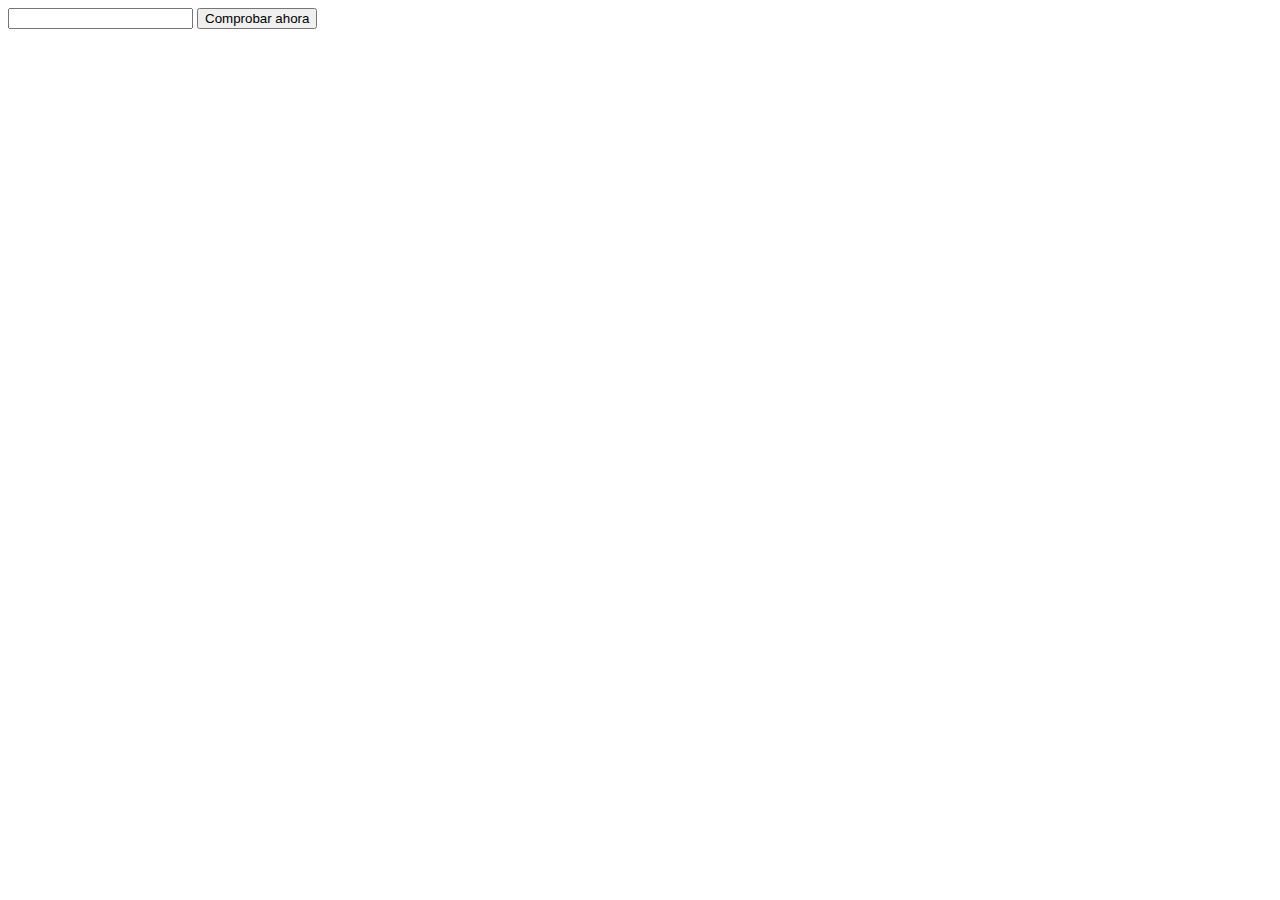
<file: <head>.html>
<head>
<script src="https://ajax.googleapis.com/ajax/libs/jquery/3.4.1/jquery.min.js"></script>
<script>
function comprobar() {
  var t1 = 50;
  var t2 = $('#t2').val();
  if (t1>t2) 
    {
      alert('t1 es mayor a t2');
    } else {
      alert('1 es menor a t2');
    }
}
</script>
</head>
<body>
<input type="number" id="t2" name="t2" />
<button onclick="comprobar();"">Comprobar ahora</button>
</body>
</file>
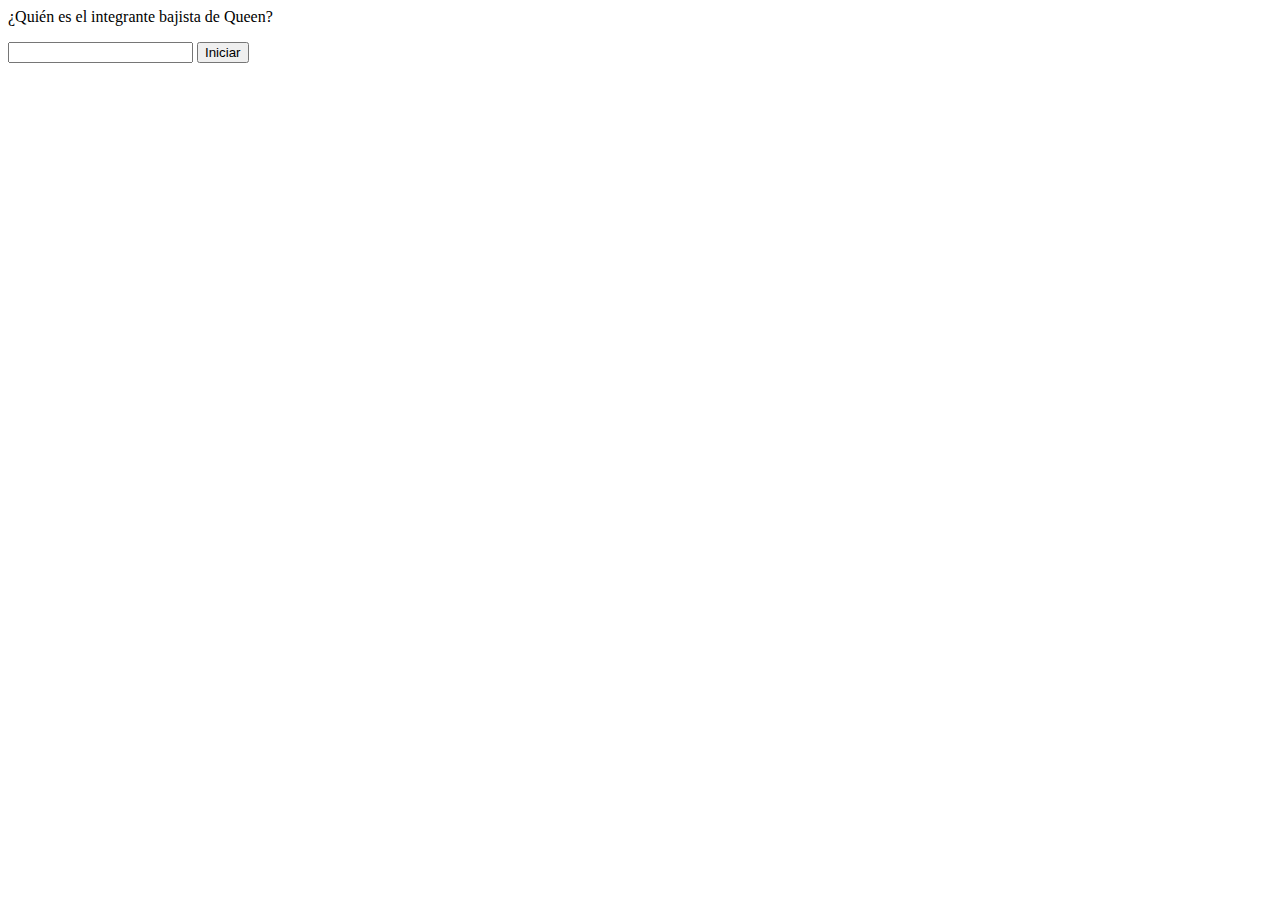
<file: atximba.html>
<html>
<head>
<meta charset="UTF-8">
<script src="https://ajax.googleapis.com/ajax/libs/jquery/3.4.1/jquery.min.js"></script>
<script>
function responder() {
    var nombre = $("#nombre").val();
    if (nombre == "John Deacon") {
    	alert('Respuesta correcta');
    } else {
    	alert('Respuesta incorrecta');
    }
}
</script>
</head>
<body>
	<p>¿Quién es el integrante bajista de Queen?</p>
	<input type="text" name="nombre" id="nombre" />
	<button onclick="responder();">Iniciar</button>
</body>
</html>
</file>
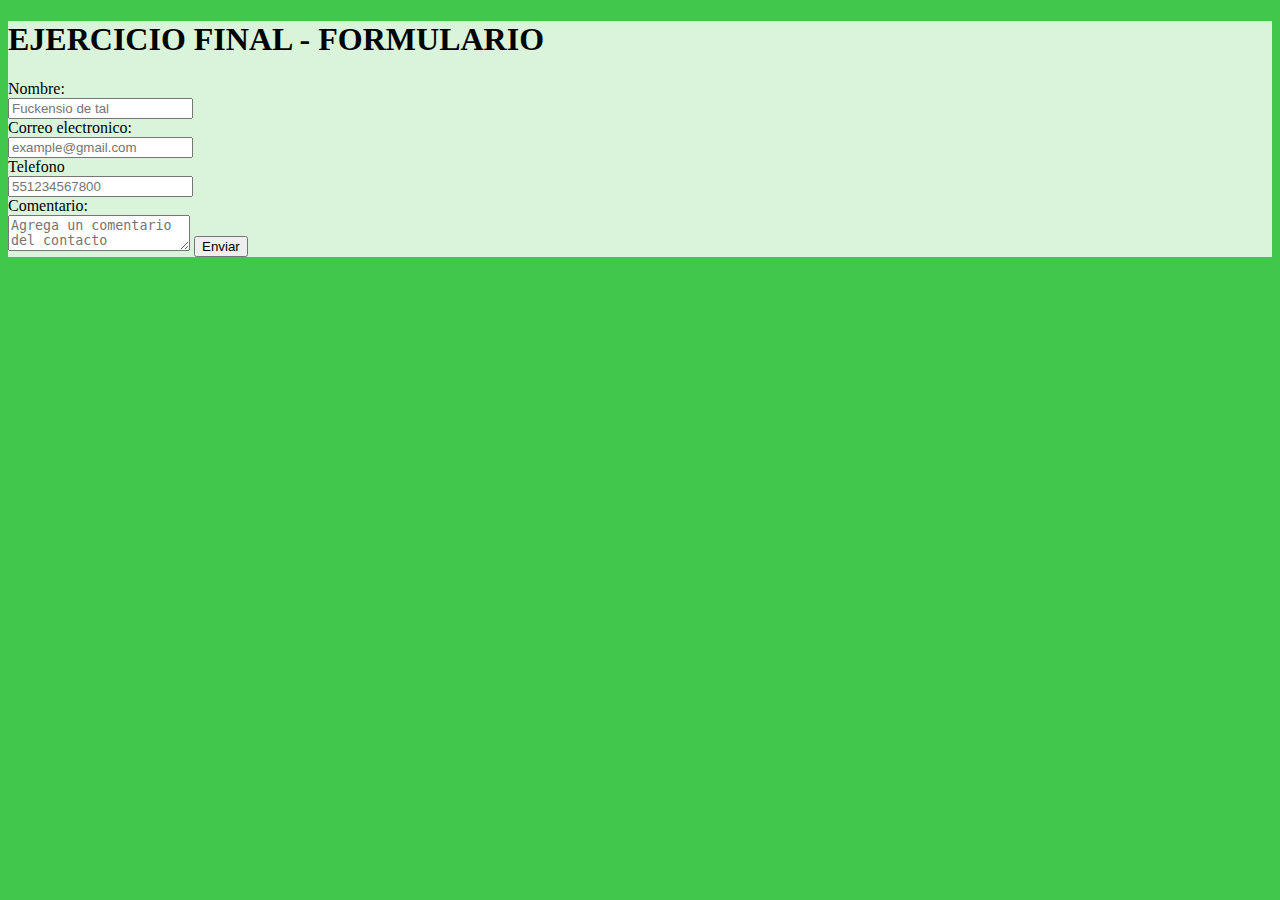
<file: ejercicio7.html>
<!DOCTYPE html>
<html>
<head>
    <title> EJERCICIO FINAL - FORMULARIO</title>
    <meta charset="UTF-8">
    <meta name="description" content="Ejercicio Final - Formulario">
    <meta name="keywords" content="HTML, CSS, Javascript">
    <meta name="author" content="Jaquelin">
    <meta name="viewport" content="width=device-width, initial-scale=1.0">
    <link rel="stylesheet" href="https://cdn.jsdelivr.net/npm/bootstrap@4.6.1/dist/css/bootstrap.min.css" integrity="sha384-zCbKRCUGaJDkqS1kPbPd7TveP5iyJE0EjAuZQTgFLD2ylzuqKfdKlfG/eSrtxUkn" crossorigin="anonymous">
    <link rel="stylesheet" href="estilos.css" type="text/css">
    <script src="https://code.jquery.com/jquery-3.6.0.min.js"></script>

</head>
<body>
    <div class="container principal">
        <div class="row">

            <div class="col-sm-12">
                <h1> EJERCICIO FINAL - FORMULARIO</h1>

                <form id="formulario">


                    <label for="fname">Nombre:</label><br>
                    <input type="text" id="nombre" name="nombre" placeholder="Fuckensio de tal"><br>                    
                    <label for="email"> Correo electronico:</label><br>
                    <input type="email" id="correo" name="correo" placeholder="example@gmail.com"><br>
                    <label for=" telefono"> Telefono</label><br>
                    <input type="tel" id=" telefono" name="telefono" placeholder="551234567800"><br>
                    <label for="comentario"> Comentario:</label><br>
                    <textarea id="comentario" name="comentario" placeholder="Agrega un comentario del contacto"></textarea>
                    <button onclick="enviar();"> Enviar</button>
                </form>
            </div>
        </div>
    </div>
    <!--se recomienda poner la funcionalidad de Java script al final de contenido inmediatamente antes de cerrar la etiqueta body, 
        esto para prevenir que el navegador tarde en cargar el contenido a leer antes de la funcionalidad -->
    <script>
        function enviar() {
            event.preventDefault();
            var nombre=$('#nombre').val();
            var correo=$('#correo').val();
            var telefono=$('#telefono').val();
            var comentario=$('#comentario').val();
            if (nombre=="") {
                alert("Falta agregar el Nombre");
            } else {}
            if (telefono=="") {
                alert("Falta agregar el TelEfono");
            } else {
                if (comentario=="") {
                    alert("Falta agregar el Comentario");
                }else {
                    $('#formulario').html("<h2>Mensaje enviado</h2>");
                }
            }
        }
    </script>
</body>
</html>
</file>
<file: estilos.css>
/* Hoja de estilos para los ejercicios*/
body {
    background-color: rgb(65, 199, 76);
}
.principal {
    background-color: rgb(255,255,255, 0.8);
    margin-top: 20px;
}
#ultimas a {
      font-size: 14px;
      color: rgb(0, 255, 136);
      font-weight: normal;
      margin-bottom: 10px;;
}
</file>
